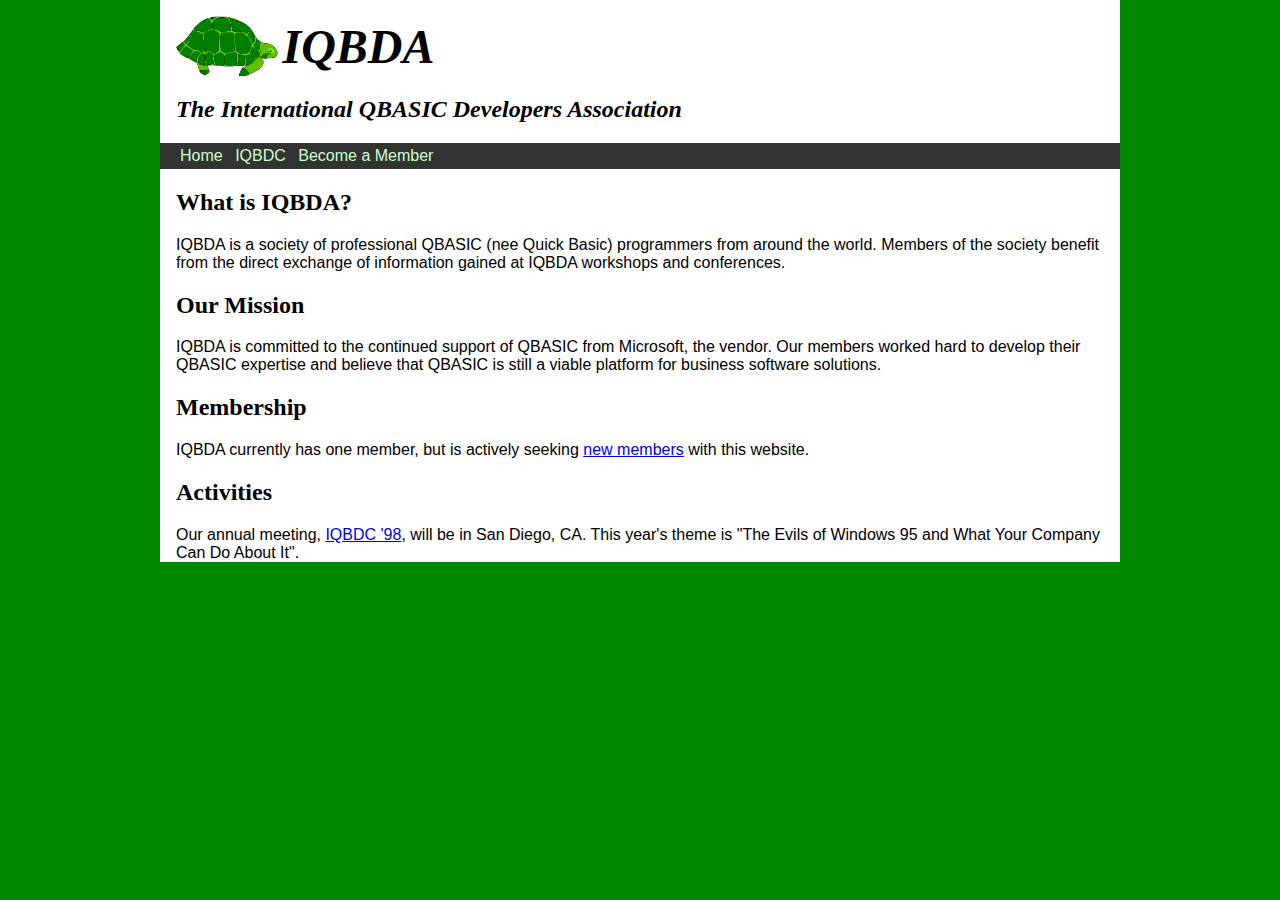
<file: index.html>
<!DOCTYPE html>
<html>
  <head>
    <meta charset="utf-8">
    <title>IQBDA</title>
    <link rel="stylesheet" type="text/css" href="base.css" media="screen" />
    <style>
      body{
        body{
          font: normal 1em Verdana, Helvetica, Arial, sans-serif;
        }
        #page-header h1 {
          font: bold italic 3em "Georgia", "Times", serif;
        }
        #page-header h2{
          font: bolder italic 1.5em "Georgia", "Times", serif;
        }
        #page-title h1 {
          font: bold 1.8em "Georgia", "Times", serif ;
        }
        h2 {
          font: bolder 1.5em "Georgia", "Times", serif;
        }
    </style>
  </head>
  <body>
    <div id="page-wrapper">
      <header id="page-header">
        <img width="102" height="60" src="Skittles.gif" alt="logo">
        <h1>IQBDA</h1>
        <h2>The International QBASIC Developers Association</h2>
      </header>
      
      <nav id="navbar">
        <ul>
          <li>
            <a href="index.html">Home</a>
          </li>
          <li>
            <a href="iqbdc.html">IQBDC</a>
          </li>
          <li>
            <a href="member.html">Become a Member</a>
          </li>
        </ul>
      </nav>
      <div id="content">
        <h2>What is IQBDA?</h2>
        <p>
          IQBDA is a society of professional QBASIC (nee
          Quick Basic) programmers from around the world.
          Members of the society benefit from the direct
          exchange of information gained at IQBDA workshops
          and conferences.
        </p>
        <h2>Our Mission</h2>
        
        <p>
          IQBDA is committed to the continued support of
          QBASIC from Microsoft, the vendor. Our members
          worked hard to develop their QBASIC expertise and
          believe that QBASIC is still a viable platform for
          business software solutions.
        </p>
        <h2>Membership</h2>
        <p>
          IQBDA currently has one member, but is actively 
          seeking <a href="member.html">new members</a>
          with
          this website.
        </p>
        
        <h2>Activities</h2>
        <p>
          Our annual meeting, <a href="iqbdc.html">IQBDC
          '98</a>, will be in San Diego, CA. This
          year's theme is "The Evils of Windows 95 and
          What Your Company Can Do About It".
        </p>
      </div>
    </div>
  </body>
</html>
</file>
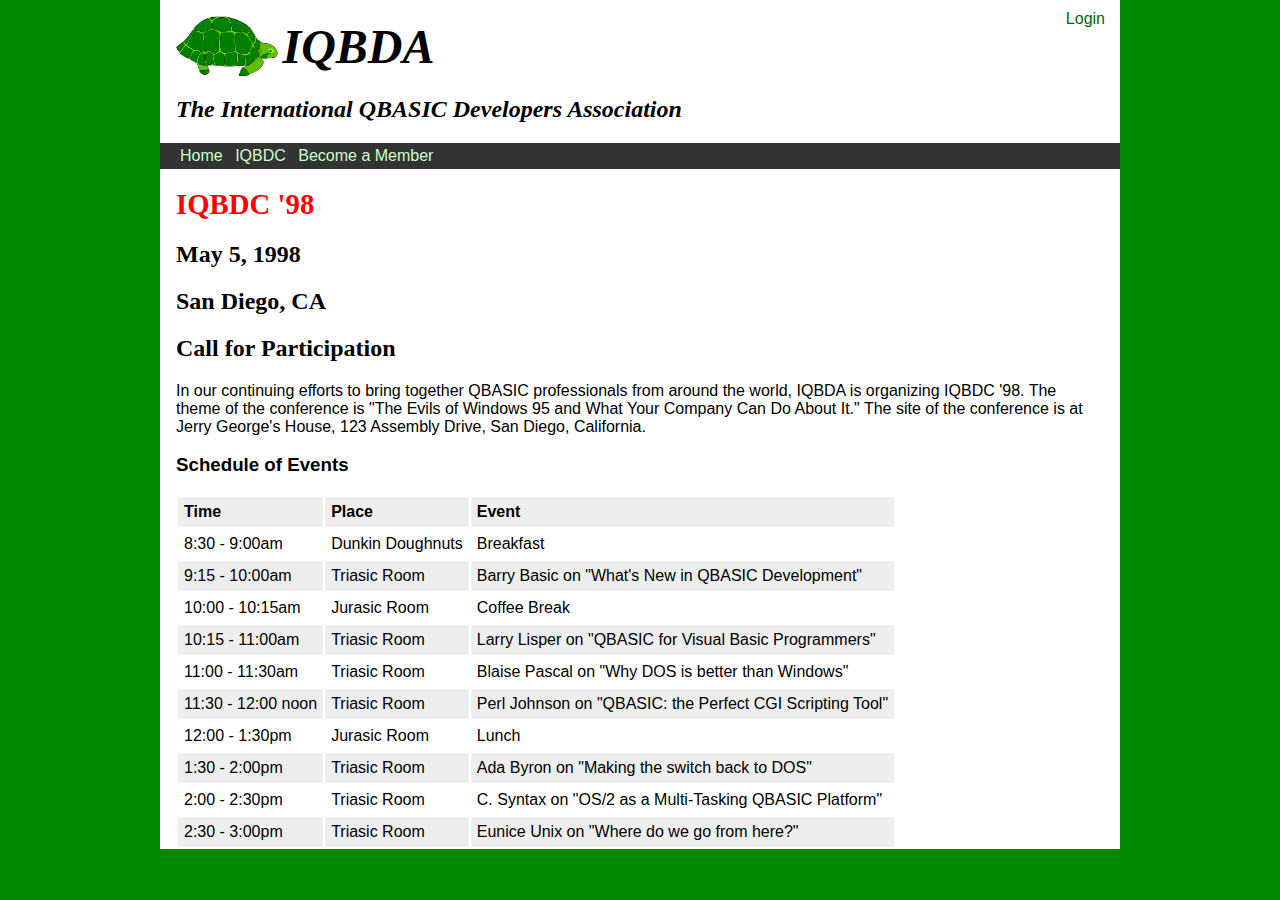
<file: iqbdc.html>
<!DOCTYPE html>
<html>
  <head>
    <meta charset="utf-8">
    <title>IQBDC '98</title>
    <link rel="stylesheet" type="text/css" href="base.css" media="screen" />
    <link rel="stylesheet" type="text/css" href="iqbdc.css" media="screen" />  
  </head>
  <body>
    <div id="page-wrapper">
      <header id="page-header">
        <img width="102" height="60" src="Skittles.gif" alt="logo">
        <h1>IQBDA</h1>
        <h2>The International QBASIC Developers Association</h2>
     <nav id="user-links"><a href="login">Login</a></nav>
      </header>
      
      <nav id="navbar">
        <ul>
          <li>
            <a href="index.html">Home</a>
          </li>
          <li>
            <a href="iqbdc.html">IQBDC</a>
          </li>
          <li>
            <a href="member.html">Become a Member</a>
          </li>
        </ul>
      </nav>
      <div id="content">
        <header id="page-title">
          <h1>IQBDC '98</h1>
          <h2>May 5, 1998</h2>
          <h2>San Diego, CA</h2>
          <h2>Call for Participation</h2>
        </header>
        
        <p>In our continuing efforts to bring together QBASIC professionals from around the world, IQBDA is organizing IQBDC '98. The theme of the conference is "The Evils of Windows 95 and What Your Company Can Do About It." The site of the conference is at Jerry George's House, 123 Assembly Drive, San Diego, California.</p>
        <h3>Schedule of Events</h3>
        <table>
          <tr><th>Time</th><th>Place</th><th>Event</th></tr>
          <tr><td>8:30 - 9:00am</td><td>Dunkin Doughnuts</td><td>Breakfast</td></tr>
          <tr><td>9:15 - 10:00am</td><td>Triasic Room</td><td>Barry Basic on "What's New in QBASIC Development"</td></tr>
          <tr><td>10:00 - 10:15am</td><td>Jurasic Room</td><td>Coffee Break</td></tr>
          <tr><td>10:15 - 11:00am</td><td>Triasic Room</td><td>Larry Lisper on "QBASIC for Visual Basic Programmers"</td></tr>
          <tr><td>11:00 - 11:30am</td><td>Triasic Room</td><td> Blaise Pascal on "Why DOS is better than Windows"</td></tr>
          <tr><td>11:30 - 12:00 noon</td><td>Triasic Room</td><td> Perl Johnson on "QBASIC: the Perfect CGI Scripting Tool"</td></tr>
          <tr><td>12:00 - 1:30pm</td><td>Jurasic Room</td><td>Lunch</td></tr>
          <tr><td>1:30 - 2:00pm</td><td>Triasic Room</td><td>Ada Byron on "Making the switch back to DOS"</td></tr>
          <tr><td>2:00 - 2:30pm</td><td>Triasic Room</td><td>C. Syntax on "OS/2 as a Multi-Tasking QBASIC Platform"</td></tr>
          <tr><td>2:30 - 3:00pm</td><td>Triasic Room</td><td>Eunice Unix on "Where do we go from here?"</td></tr>
        </table>
      </div>
    </div>
  </body>
</html>
</file>
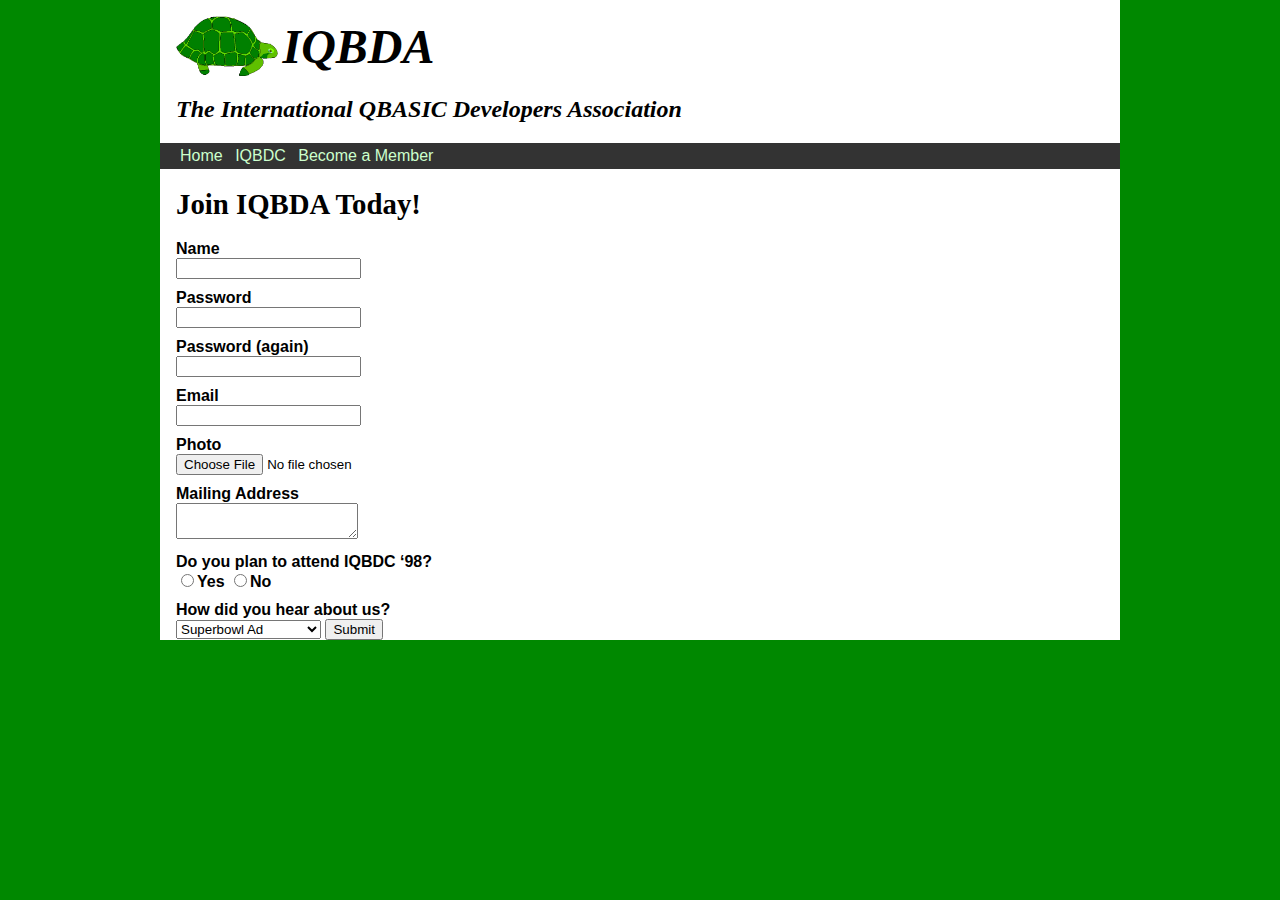
<file: member.html>
<!DOCTYPE html>
<html>
  <head>
    <meta charset="utf-8">
    <title>Join IQBDA</title>
    <link rel="stylesheet" type="text/css" href="base.css" media="screen" />
  </head>
  <body>
    <div id="page-wrapper">
      <header id="page-header">
        <img width="102" height="60" src="Skittles.gif" alt="logo">
        <h1>IQBDA</h1>
        <h2>The International QBASIC Developers Association</h2>
      </header>
      
      <nav id="navbar">
        <ul>
          <li>
            <a href="index.html">Home</a>
          </li>
          <li>
            <a href="iqbdc.html">IQBDC</a>
          </li>
          <li>
            <a href="member.html">Become a Member</a>
          </li>
        </ul>
      </nav>
      <div id="content">
        <header id="page-title"><h1>Join IQBDA Today!</h1></header>
        <form action="http://is-dsb.fairfield.edu/is135/iqbda-signup.php" method="post">
          <label for="name-field">Name</label>
          <input id="name-field" type="text" name="name">
          
          <label for="pass-field">Password</label>
          <input id="pass-field" type="password" name="pass">
          
          <label for="pass2-field">Password (again)</label>
          <input id="pass2-field" type="password" name="pass2">
          
          <label for="email-field">Email</label>
          <input id="email-field"type="email" name="email">
          
          <label for="photo-field">Photo</label>
          <input id="photo-field" type="file" name="photo">
          
          <label for="address-field">Mailing Address</label>
          <textarea id="address-field" name="address"></textarea>
          
          <label>Do you plan to attend IQBDC ‘98?</label>
          <input type="radio" name="iqbdc98" value="Y" id="iqbdc98-Y"><label for="iqbdc98-Y">Yes</label>
          <input type="radio" name="iqbdc98" value="N" id="iqbdc98-N"><label for="iqbdc98-N">No</label>
          
          <label for="channel-field">How did you hear about us?</label>
          <select id="channel-field" name="channel">
            <option value="superbowl">Superbowl Ad</option>
            <option value="news">News Article</option>
            <option value="email">Email</option>
            <option value="flyover">Flyover at the Beach</option>
          </select>
          <input type="submit">
        </form>
      </div>
    </div>
  </body>
</html>
</file>
<file: base.css>
body{
  background-color: rgb(0,136,0);
  margin: 0;
  padding: 0;
  font: normal 1em Verdana, Helvetica, Arial, sans-serif;}

#page-wrapper {
  width: 960px;
  background-color: white;
  margin: 0 auto; /*tb lr*/
}

#page-header, #content, #navbar{
  padding: 0 1em;
}
#page-header {
 position: relative;
 padding-top: 1em;
}
#page-header img{
  vertical-align: middle;
}
#page-header h1 {
  font: bold italic 3em "Georgia", "Times", serif;
  display: inline-block;
  margin: 0;
  vertical-align: middle;
}
#page-header h2{
  font: bolder italic 1.5em "Georgia", "Times", serif;
}
#page-header #user-links {
  position: absolute;
  top: 10px;
  right: 15px;
}
#user-links a{
  color: darkgreen;
  text-decoration: none;
}
#user-links a:hover{
  text-decoration: underline;
}
#navbar {
  background-color: #333;
}
#navbar ul {
  padding: 0;
}
#navbar ul li {
  display: inline-block;
}
#navbar a{
  color: #CCFFCC;
  text-decoration: none;
  padding: .25em;
  display: inline-block;
}
#navbar a:hover {
  background-color: #666;
  text-shadow: 2px 2px #333;
}
#page-title h1 {
  font: bold 1.8em "Georgia", "Times", serif ;
}
h2 {
  font: bolder 1.5em "Georgia", "Times", serif;
}
th,td {
  padding: 6px;
}
tr:nth-child(odd){
  background-color: #eee;
}
label {
  font-weight: bold;
  display: block;
  margin-top: 10px;
}
input[type=radio] + label, input[type=checkbox] + label {
  font-weight: norma;
  display: inline;
}
</file>
<file: iqbdc.css>
th{text-align: left;}
#page-title h1 {color: red;}
</file>
